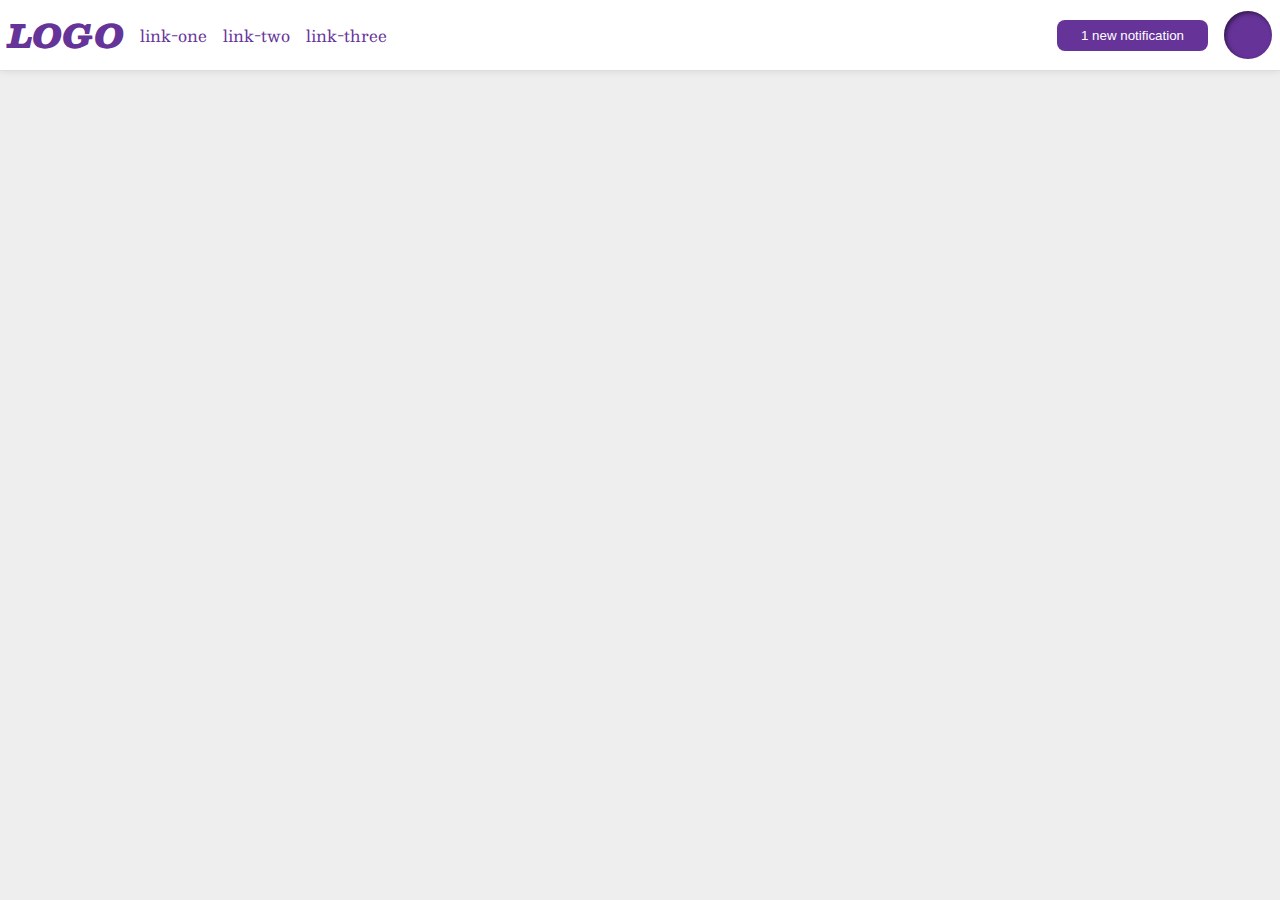
<file: foundations/flex/03-flex-header-2/index.html>
<!DOCTYPE html>
<html lang="en">
  <head>
    <meta charset="UTF-8">
    <meta http-equiv="X-UA-Compatible" content="IE=edge">
    <meta name="viewport" content="width=device-width, initial-scale=1.0">
    <title>Flex Header 2</title>
    <link rel="stylesheet" href="style.css">
  </head>
  <body>
    <div class="header">
		<div class="left">
      <div class="logo">
        LOGO
      </div>
      <ul class="links">
        <li><a href="https://google.com">link-one</a></li>
        <li><a href="https://google.com">link-two</a></li>
        <li><a href="https://google.com">link-three</a></li>
      </ul>
		</div>
	  <div class="right">
      <button class="notifications">
        1 new notification
      </button>
      <div class="profile-image"></div>
	  </div>
    </div>
  </body>
</html>
</file>
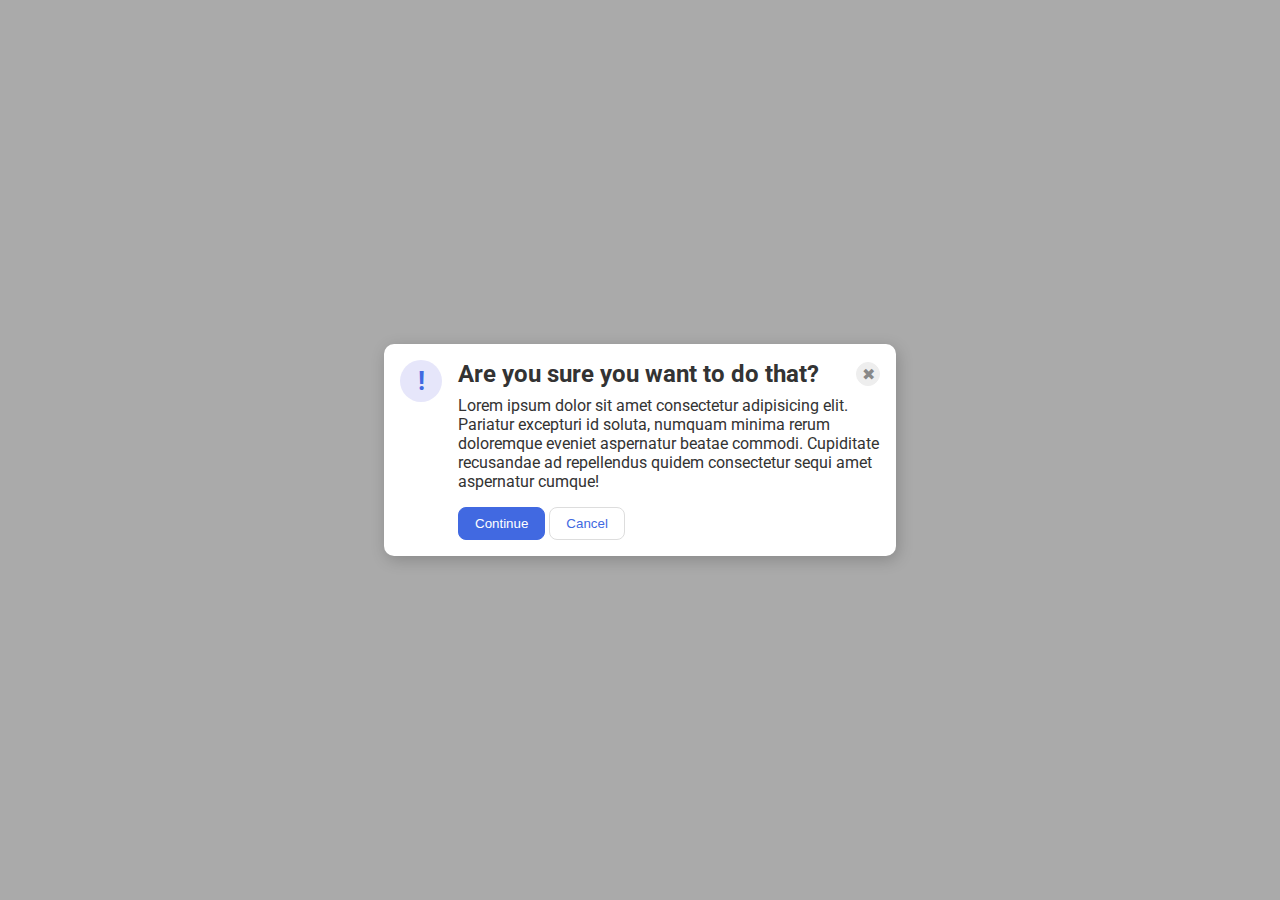
<file: foundations/flex/05-flex-modal/index.html>
<!DOCTYPE html>
<html lang="en">
  <head>
    <meta charset="UTF-8">
    <meta http-equiv="X-UA-Compatible" content="IE=edge">
    <meta name="viewport" content="width=device-width, initial-scale=1.0">
    <link rel="stylesheet" href="style.css">
    <title>Modal</title>
  </head>
  <body>
    <div class="modal">
      <div class="icon">!</div>
		<div class="modal-body">
			<div class="modal-title">
      <div class="header">Are you sure you want to do that?
      <button class="close-button">✖</button>
			</div></div>
      <div class="text">Lorem ipsum dolor sit amet consectetur adipisicing elit. Pariatur excepturi id soluta, numquam minima rerum doloremque eveniet aspernatur beatae commodi. Cupiditate recusandae ad repellendus quidem consectetur sequi amet aspernatur cumque!</div>
	  <button class="continue">Continue</button>
      <button class="cancel">Cancel</button>
		</div>
    </div>
  </body>
</html>
</file>
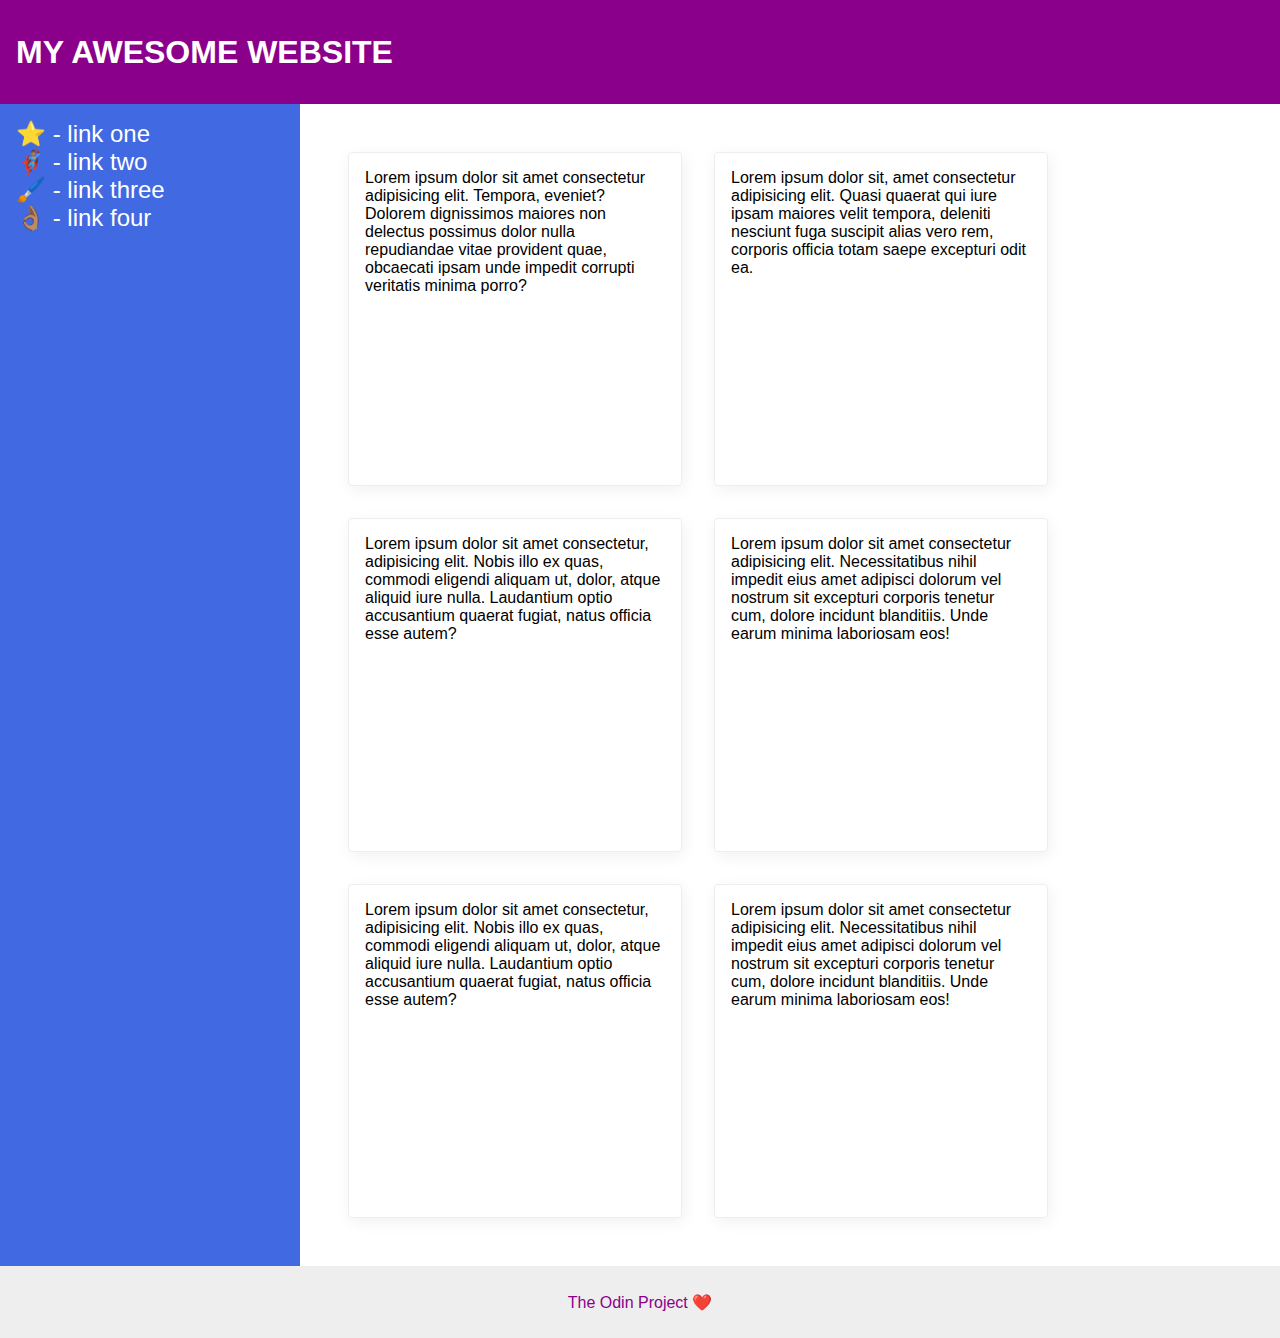
<file: foundations/flex/07-flex-layout-2/index.html>
<!DOCTYPE html>
<html lang="en">
  <head>
    <meta charset="UTF-8">
    <meta http-equiv="X-UA-Compatible" content="IE=edge">
    <meta name="viewport" content="width=device-width, initial-scale=1.0">
    <title>The Holy Grail</title>
    <link rel="stylesheet" href="style.css">
  </head>
  <body>
    <div class="header">
      MY AWESOME WEBSITE
    </div>
    
		<div class="container">
    <div class="sidebar">
      <ul>
        <li><a href="#">⭐ - link one</a></li>
        <li><a href="#">🦸🏽‍♂️ - link two</a></li>
        <li><a href="#">🖌️ - link three</a></li>
        <li><a href="#">👌🏽 - link four</a></li>
      </ul>
    </div>

		<div class="cards">
    <div class="card">Lorem ipsum dolor sit amet consectetur adipisicing elit. Tempora, eveniet? Dolorem dignissimos maiores non delectus possimus dolor nulla repudiandae vitae provident quae, obcaecati ipsam unde impedit corrupti veritatis minima porro?</div>
    <div class="card">Lorem ipsum dolor sit, amet consectetur adipisicing elit. Quasi quaerat qui iure ipsam maiores velit tempora, deleniti nesciunt fuga suscipit alias vero rem, corporis officia totam saepe excepturi odit ea.</div>
    <div class="card">Lorem ipsum dolor sit amet consectetur, adipisicing elit. Nobis illo ex quas, commodi eligendi aliquam ut, dolor, atque aliquid iure nulla. Laudantium optio accusantium quaerat fugiat, natus officia esse autem?</div>
    <div class="card">Lorem ipsum dolor sit amet consectetur adipisicing elit. Necessitatibus nihil impedit eius amet adipisci dolorum vel nostrum sit excepturi corporis tenetur cum, dolore incidunt blanditiis. Unde earum minima laboriosam eos!</div>
    <div class="card">Lorem ipsum dolor sit amet consectetur, adipisicing elit. Nobis illo ex quas, commodi eligendi aliquam ut, dolor, atque aliquid iure nulla. Laudantium optio accusantium quaerat fugiat, natus officia esse autem?</div>
    <div class="card">Lorem ipsum dolor sit amet consectetur adipisicing elit. Necessitatibus nihil impedit eius amet adipisci dolorum vel nostrum sit excepturi corporis tenetur cum, dolore incidunt blanditiis. Unde earum minima laboriosam eos!</div>
   
		</div>
		</div>
    <div class="footer">
      The Odin Project ❤️
    </div>
  </body>
</html>
</file>
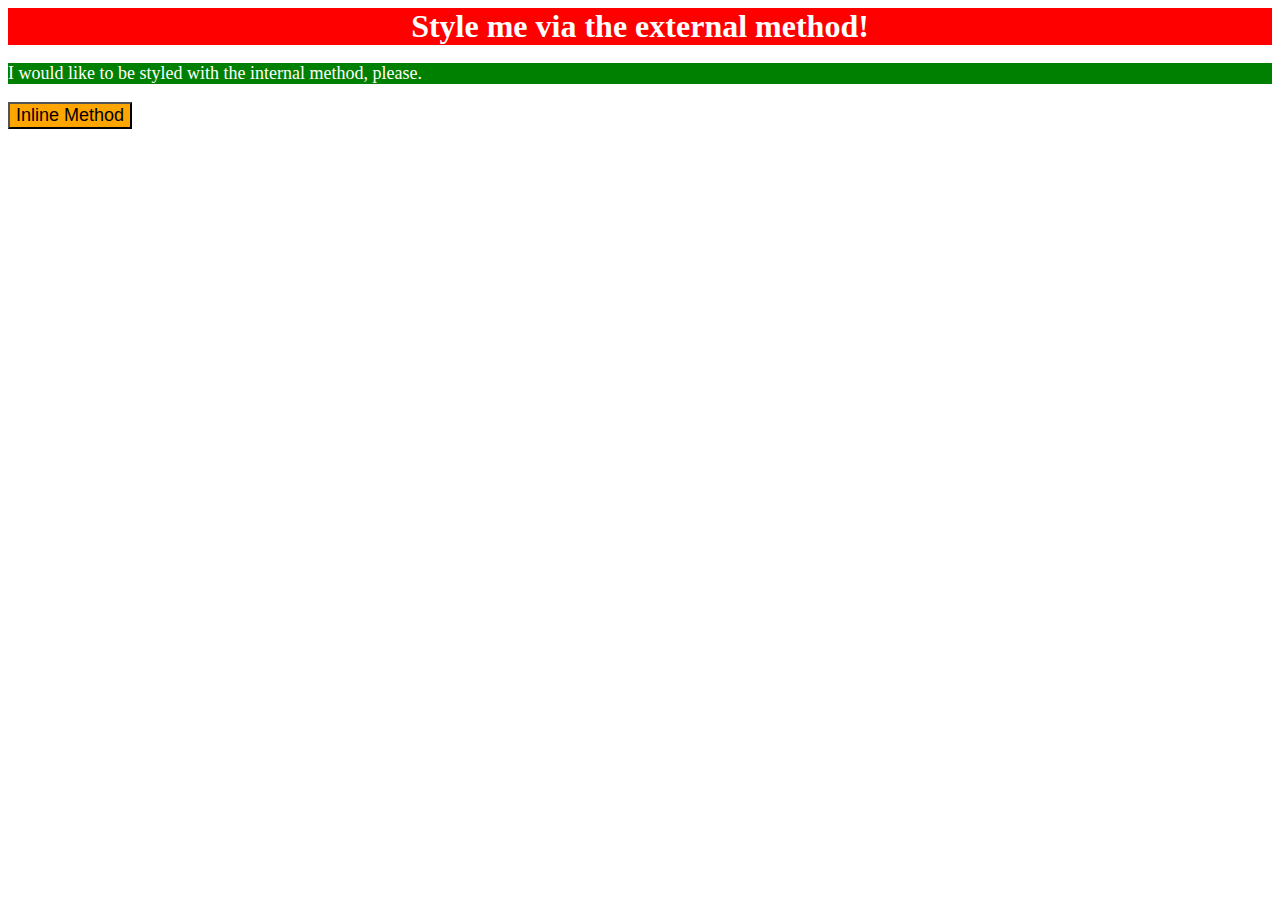
<file: foundations/intro-to-css/01-css-methods/index.html>
<!DOCTYPE html>
<html lang="en">
  <head>
    <meta charset="UTF-8">
    <meta http-equiv="X-UA-Compatible" content="IE=edge">
    <meta name="viewport" content="width=device-width, initial-scale=1.0">
    <title>Methods for Adding CSS</title>
	<link rel="stylesheet" type="text/css" href="style.css">
<style>
p {
	background-color: green;
	color: white;
	font-size: 18px;
}
</style>
  </head>
  <body>
    <div >Style me via the external method!</div>
	<p > I would like to be styled with the internal method, please.</p>
    <button style="background-color:orange; font-size:18px">Inline Method</button>
  </body>
</html>
</file>
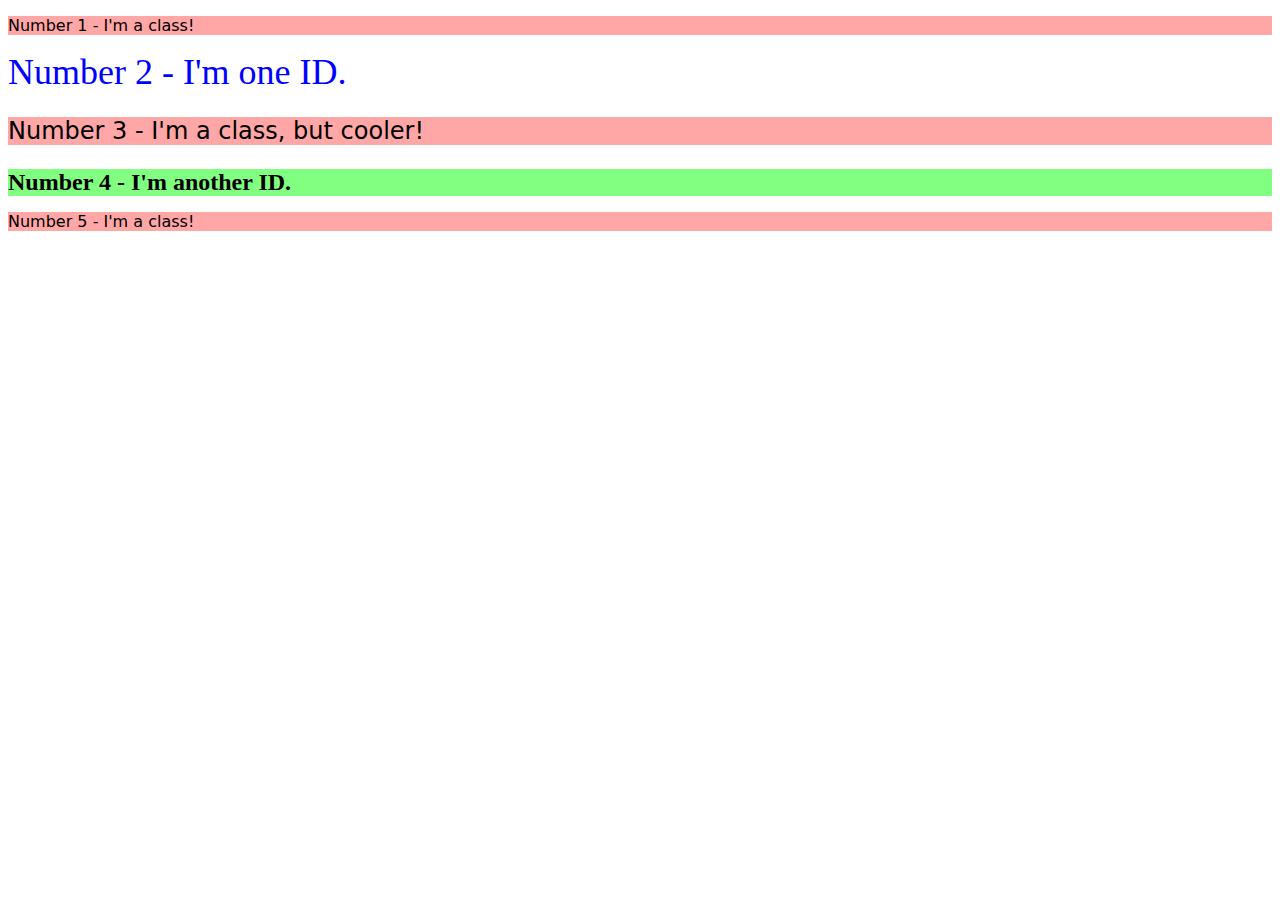
<file: foundations/intro-to-css/02-class-id-selectors/index.html>
<!DOCTYPE html>
<html lang="en">
  <head>
    <meta charset="UTF-8">
    <meta http-equiv="X-UA-Compatible" content="IE=edge">
    <meta name="viewport" content="width=device-width, initial-scale=1.0">
    <title>Class and ID Selectors</title>
    <link rel="stylesheet" href="style.css">
  </head>
  <body>
    <p class="odd">Number 1 - I'm a class!</p>
    <div id="second">Number 2 - I'm one ID.</div>
    <p class="odd cool">Number 3 - I'm a class, but cooler!</p>
    <div id="fourth">Number 4 - I'm another ID.</div>
    <p class="odd" >Number 5 - I'm a class!</p>
  </body>
</html>
</file>
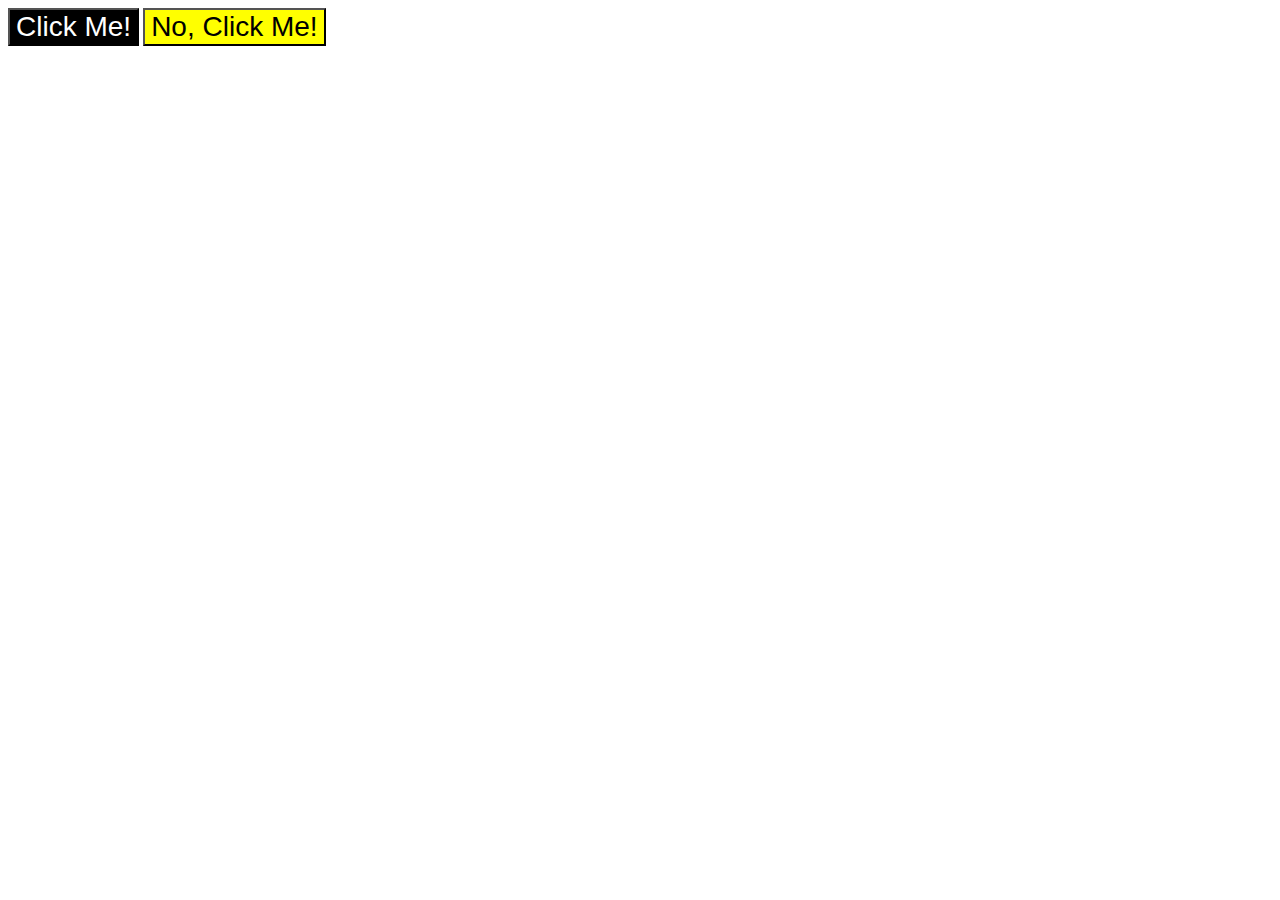
<file: foundations/intro-to-css/03-grouping-selectors/index.html>
<!DOCTYPE html>
<html lang="en">
  <head>
    <meta charset="UTF-8">
    <meta http-equiv="X-UA-Compatible" content="IE=edge">
    <meta name="viewport" content="width=device-width, initial-scale=1.0">
    <title>Grouping Selectors</title>
    <link rel="stylesheet" href="style.css">
  </head>
  <body>
    <button class="btn black">Click Me!</button>
    <button class="btn yellow">No, Click Me!</button>
  </body>
</html>
</file>
<file: foundations/flex/03-flex-header-2/style.css>
/* this is some magical font-importing.  
you'll learn about it later. */
@import url('https://fonts.googleapis.com/css2?family=Besley:ital,wght@0,400;1,900&display=swap');

body {
  margin: 0;
  background: #eee;
  font-family: Besley, serif;
}

.header {
  background: white;
  border-bottom: 1px solid #ddd;
  box-shadow: 0 0 8px rgba(0,0,0,.1);

  display: flex;
  justify-content: space-between;
  padding: 8px;
	/* gap: 16px; */
}

.profile-image {
  background: rebeccapurple;
  box-shadow: inset 2px 2px 4px rgba(0,0,0,.5);
  border-radius: 50%;
  width: 48px;
  height: 48px;
}

.logo {
  color: rebeccapurple;
  font-size: 32px;
  font-weight: 900;
  font-style: italic;
}

button {
  border: none;
  border-radius: 8px;
  background: rebeccapurple;
  color: white;
  padding: 8px 24px;
}

a {
  /* this removes the line under our links */
  text-decoration: none;
  color: rebeccapurple;
}

ul {
  list-style-type: none;

  display: flex;
  gap: 16px;
  margin: 0;
  padding: 0;
}

.left, .right {
	display: flex;
	align-items: center;
	gap: 16px;
}
</file>
<file: foundations/flex/05-flex-modal/style.css>
@import url('https://fonts.googleapis.com/css2?family=Roboto:wght@400;700&display=swap');

html, body {
  height: 100%;
}

body {
  font-family: Roboto, sans-serif;
  margin: 0;
  background: #aaa;
  color: #333;
  /* I'll give you this one for free lol */
  display: flex;
  align-items: center;
  justify-content: center;
}

.modal {
  background: white;
  width: 480px;
  border-radius: 10px;
  box-shadow: 2px 4px 16px rgba(0,0,0,.2);

  display: flex;
  gap: 16px;
  padding: 16px;
}

.icon {
  color: royalblue;
  font-size: 26px;
  font-weight: 700;
  background: lavender;
  width: 42px;
  height: 42px;
  border-radius: 50%;
  display: flex;
  align-items: center;
  justify-content: center;

  flex-shrink: 0;
}

.close-button {
  background: #eee;
  border-radius: 50%;
  color: #888;
  font-weight: 400;
  font-size: 16px;
  height: 24px;
  width: 24px;
  display: flex;
  align-items: center;
  justify-content: center;
  border: 1px solid #eee;
  padding: 0;

  flex-shrink: 0;
}

button {
  cursor: pointer;
  padding: 8px 16px;
  border-radius: 8px;
}

button.continue {
  background: royalblue;
  border: 1px solid royalblue;
  color: white;
}

button.cancel {
  background: white;
  border: 1px solid #ddd;
  color: royalblue;
}

.header {
	font-weight: bold;
	font-size: 24px;
	display: flex;
	justify-content: space-between;
	align-items: center;
	margin-bottom: 8px;
}

.text {
	margin-bottom: 16px;
}
</file>
<file: foundations/flex/07-flex-layout-2/style.css>
body {
  font-family: -apple-system, BlinkMacSystemFont, 'Segoe UI', Roboto, Oxygen, Ubuntu, Cantarell, 'Open Sans', 'Helvetica Neue', sans-serif;
  margin: 0;
  min-height: 100vh;
}

.header {
  height: 72px;
  background: darkmagenta;
  color: white;
}

.footer {
  height: 72px;
  background: #eee;
  color: darkmagenta;
}

.sidebar {
  width: 300px;
  background: royalblue;
  box-sizing: border-box;
}

.card {
  border: 1px solid #eee;
  box-shadow: 2px 4px 16px rgba(0,0,0,.06);
  border-radius: 4px;
}

/* MY SOLUTION */

body {
	display: flex;
	flex-direction: column;
	justify-content: space-between;
}

a {
	/* this removes the line under our links */
	text-decoration: none;
}

ul {
	/* this removes the dots on the list items*/
	list-style-type: none;
	padding: 0;
	margin: 0;
}

.container {
	display: flex;
	flex: 1;
}

.header {
	font-size: 32px;
	font-weight: 900;
	display: flex;
	align-items: center;
	padding: 16px;
}

.footer {
	display: flex;
	align-items: center;
	justify-content: center;
}

.sidebar {
	flex: 1 0 300px;
	padding: 16px;
}

.sidebar a {
	font-size: 24px;
	color: white;
}

.cards {
	display: flex;
	padding: 48px;
	flex-wrap: wrap;
	gap: 32px;
}

.card {
	width: 300px;
	height: 300px;
	padding: 16px;
}
</file>
<file: foundations/intro-to-css/01-css-methods/style.css>
div {
	background-color: red;
	color: white;
	font-size: 32px;
	text-align: center;
	font-weight: bold;
}
</file>
<file: foundations/intro-to-css/02-class-id-selectors/style.css>
.odd {
	background-color: #FFA7A7;
	font-family: Verdana, "DejaVu Sans", sans-serif;
}

#second {
	color: blue;
	font-size: 36px;
}

.cool {
	font-size: 24px;
}

#fourth {
	background-color: #80FF80;
	font-size: 24px;
	font-weight: bold;
}
</file>
<file: foundations/intro-to-css/03-grouping-selectors/style.css>
.black,
.yellow {
	font-size: 28px;
	font-family: Helvetica, "Times New Roman", sans-serif;
}

.black {
	background-color: black;
	color: white;
}

.yellow {
	background-color: yellow;
}
</file>
